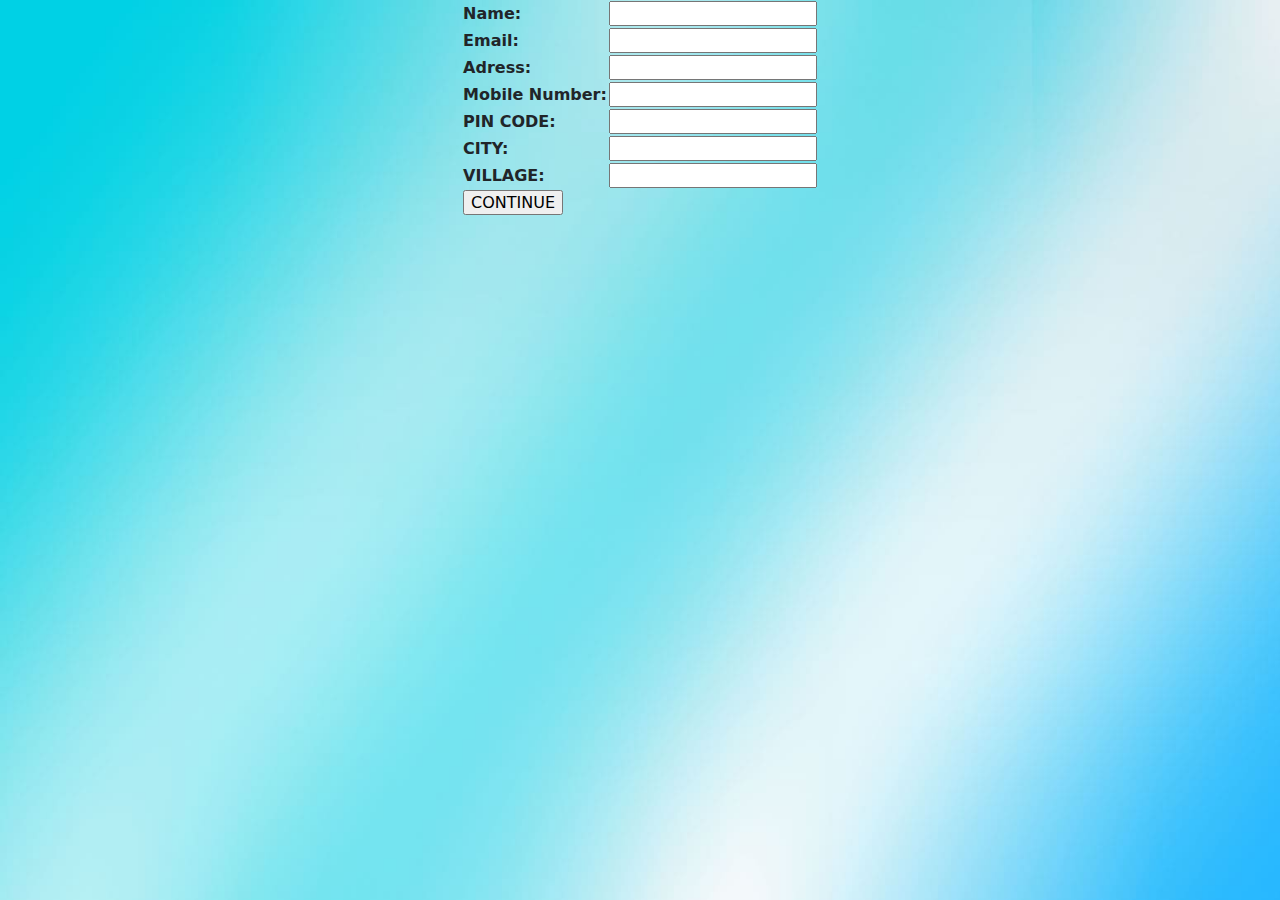
<file: delievery.html>
<html>
<head>
	<meta charset="utf-8">
	<meta name="viewport" content="width=device-width, initial-scale=1">
	<title> delivery</title>
	<link rel="stylesheet" type="text/css" href="bootstrap.css">
	<link rel="stylesheet" type="text/css" href="payment.css">
	<link rel="stylesheet" type="text/css" href="delivery.css">

</head>
<body>
<div>
<form name="myform" onsubmit="return valid()" action="payment.html"> 
<center>
<table>
<tr>
<th>Name:</th>
<th ><input type="text" name="n1" pattern="[a-zA-Z ]{3,}" title="name must be in alphabates" required></th>
</tr>    
<tr>
<th>Email:</th>
<th><input type="email" name="n2"></th>
</tr>
<tr>
<th>Adress:</th>
<th><input type="adress" name="n3" required></th>
</tr>
<tr>
<th>Mobile Number: </th>
<th><input type="mobilenumber" name="m" required></th>
</tr>
<th>PIN CODE: </th>
<th><input type="PIN" name="p"pattern="[0-9]{4,}" title="PIN must be in numbers"></th>
</tr>
<th>CITY: </th>
<th><input type="text" name="c" pattern="[a-zA-Z ]{2,}"required></th>
</tr>
<tr>
<th>VILLAGE:</th>
<th><input type="text" name="v" pattern="[a-zA-Z ]{2,}"required></th>
</tr>
<tr>
<th><input type="submit" value="CONTINUE"></th>

</tr>

</table>
</center>



	</form></div>

<script type="text/javascript" src="js\valid.js"></script>


</body>
</html>
</file>
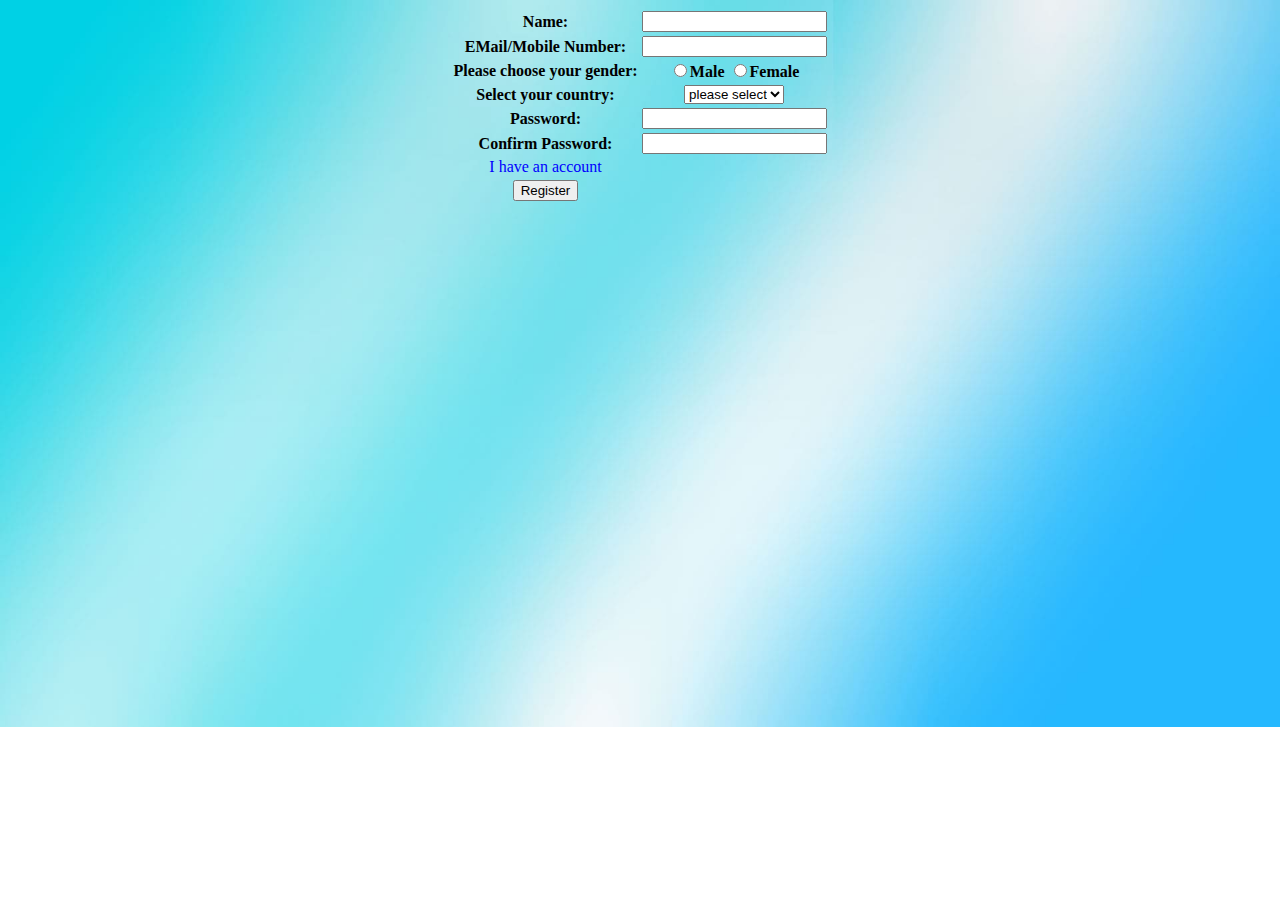
<file: signup.html>
<!DOCTYPE html>
<html>
<head>
	<meta charset="utf-8">
	<meta name="viewport" content="width=device-width, initial-scale=1">
	<title>Sign Up</title>
	<link rel="stylesheet" type="text/css" href="payment.css">
	<style>
	a{
			text-decoration: none;
			color: blue;
		}
	</style>
	
</head>
<body>
<form name="myform" onsubmit="return valid()" action="login.html"> 
	<center>
	<table>
		<tr>
			<th>Name:</th>
			<th ><input type="text" name="n1" pattern="[a-zA-Z ]{3,}" title="name must be in alphabates" required></th>
		</tr> 
               
		<tr>
			<th>EMail/Mobile&nbsp;Number:</th>
			<th><input type="text" name="n2"></th>
		</tr>
                <tr>
                         <th>Please choose your gender:</th>
                                            <th> <input type="radio" name="gender"/>Male
		                             <input type="radio" name="gender"/>Female<br> </th>
                </tr>
                <tr>
		          <th>Select your country:</th><th><select name="cntry">
                                    <option value="default">please select</option>
									<option value="Ind">India</option>
									<option value="Aus">Australia</option>
                                                                        <option value="US">US</option>
                                                                        <option value="Eng">England</option>
                                                                        <option value="Fra">France</option>
								</select><br></th>
                </tr>
		<tr>
			<th>Password:</th>
			<th><input type="Password" name="p" pattern="[a-zA-Z0-9]{6,}" title="password minimum 6 digits" required></th>
		</tr>
		<tr>
			<th>Confirm&nbsp;Password:</th>
			<th><input type="Password" name="cp" required></th>
		</tr>
		<tr>
			<td><center><a href="login.html">I have an account</a></center></td>
		</tr>
		<tr>
			<th><input type="submit" value="Register" ></th>
		</tr>
		
	</table>
	</center>
</form>
<script type="text/javascript" src="js\valid.js"></script>

</body>
</html>
</file>
<file: payment.css>
body{
			  background-image: url("background.jpg");
			  background-repeat: no-repeat;
			  background-size: cover;
	    }
</file>
<file: delivery.css>
body{
			  background-image: url("background.jpg");
			  background-repeat: no-repeat;
			  background-size: cover;
	    }
</file>
